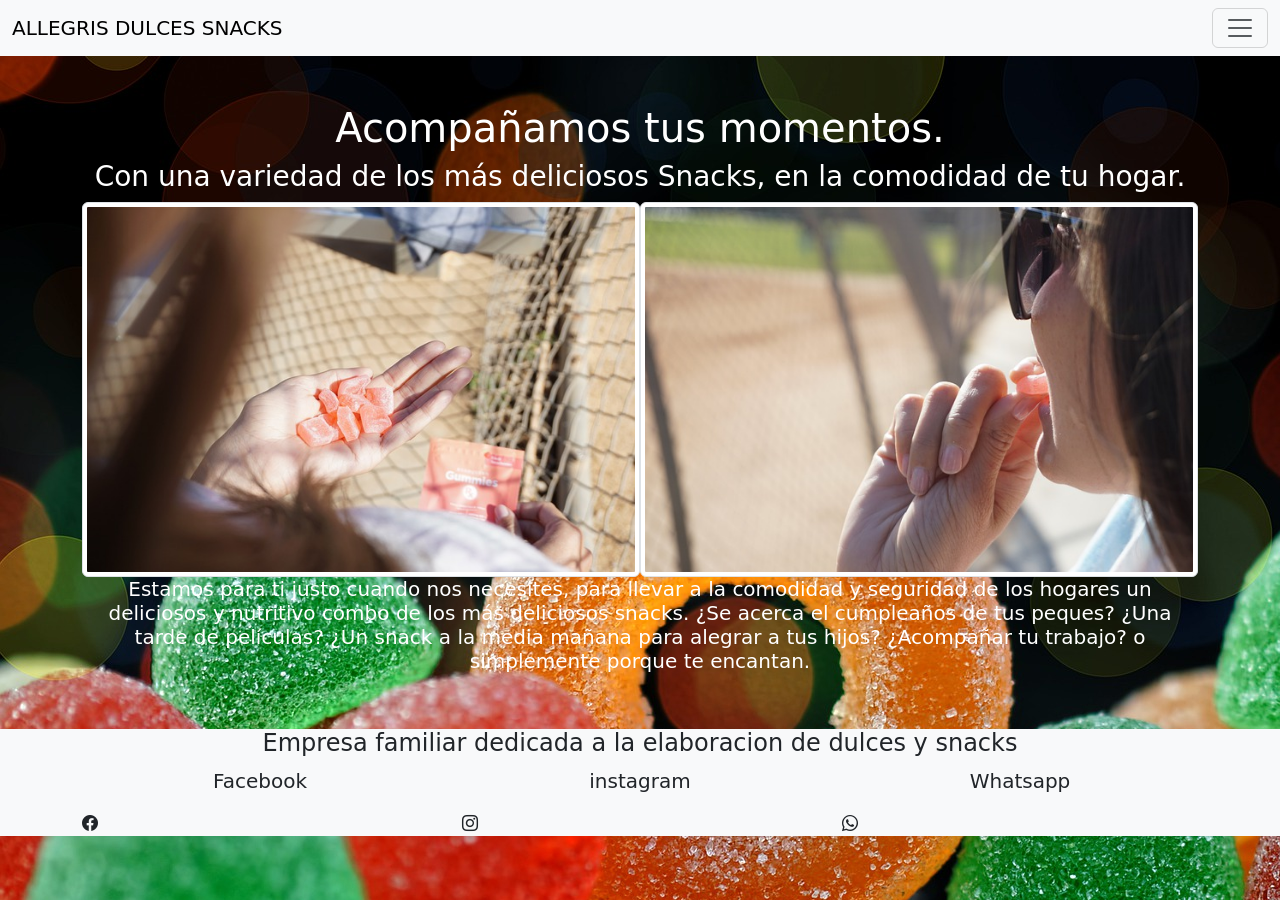
<file: index.html>
<!DOCTYPE html>
<html lang="es">
<head>
    <meta charset="UTF-8">
    <meta http-equiv="X-UA-Compatible" content="IE=edge">
    <meta name="viewport" content="width=device-width, initial-scale=1.0">
    <title>ALLEGRIS</title>
    <link rel="stylesheet" href="./css/estilo.css">
    <link href="https://cdn.jsdelivr.net/npm/bootstrap@5.1.3/dist/css/bootstrap.min.css" rel="stylesheet" integrity="sha384-1BmE4kWBq78iYhFldvKuhfTAU6auU8tT94WrHftjDbrCEXSU1oBoqyl2QvZ6jIW3" crossorigin="anonymous">
    <link rel="stylesheet" href="https://cdn.jsdelivr.net/npm/bootstrap-icons@1.7.2/font/bootstrap-icons.css">
    <link rel="shortcut icon" href="./imagenes/Captura.PNG">
    <link rel="stylesheet" href="https://unpkg.com/aos@next/dist/aos.css" />

</head>
<body class="index">
    <nav class="navbar navbar-light bg-light">
        <div class="container-fluid">
          <a class="navbar-brand" href="#">ALLEGRIS DULCES SNACKS</a>
          <button class="navbar-toggler" type="button" data-bs-toggle="collapse" data-bs-target="#navbarNav" aria-controls="navbarNav" aria-expanded="false" aria-label="Toggle navigation">
            <span class="navbar-toggler-icon"></span>
          </button>
          <div class="collapse navbar-collapse ps-5" id="navbarNav">
            <ul class="navbar-nav p">
              <li class="nav-item">
                <a class="nav-link active" aria-current="page" href="./views/encuentranos.html">ENCUENTRANOS</a>
              </li>
              <li class="nav-item">
                <a class="nav-link" href="./views/nosotros.html">NOSOTROS</a>
              </li>
              <li class="nav-item">
                <a class="nav-link" href="./views/productos.html">PRODUCTOS</a>
              </li>
              <li class="nav-item">
                <a class="nav-link" href="./views/contacto.html">CONTACTOS</a>
              </li>
            </ul>
          </div>
        </div>
      </nav>
      <section>
        <div class="container mt-5">
          <div class="grid">
            <div class="row">
              <div class="col-12 col-md-12"></div>
              <h1 data-aos="fade-down-right" class="col-md-12 text-center text-white">Acompañamos tus momentos.</h1>
              <h3 data-aos="fade-down-right" class="text-center text-white">Con una variedad de los más deliciosos Snacks, en la comodidad de tu hogar.</h3>
              <div data-aos="fade-up" class="col-12 col-md-12">
                <img src="./imagenes/imagenhome.jpg" class="img-thumbnail rounded float-end col-6" alt="">
                <img src="./imagenes/imagenhome2.jpg" class="img-thumbnail rounded float-end col-6" alt="">
              <div class="col-12 col-md-12">
                  <h5 data-aos="fade-down-left" class="text-center text-white">Estamos para ti justo cuando nos necesites, para llevar a la comodidad y seguridad de los hogares un deliciosos y nutritivo combo de los más deliciosos snacks. ¿Se acerca el cumpleaños de tus peques? ¿Una tarde de películas? ¿Un snack a la media mañana para alegrar a tus hijos? ¿Acompañar tu trabajo? o simplemente porque te encantan.</h5>
                </div>
                </div>
            </div>
            </div>
        </div>
      </section>

      <footer class="mt-5 bg-light">
        <div class="container">
          <div class="row">
            <h4 class="text-center">Empresa familiar dedicada a la elaboracion de dulces y snacks</h4>
            <div class="col">
              <p class="fs-5 text-center">Facebook</p>
              <i class="bi bi-facebook"></i>
            </div>
            <div class="col order-5">
              <p class="fs-5 text-center">Whatsapp</p>
              <i class="bi bi-whatsapp"></i>
            </div>
            <div class="col order-1">
              <p class="fs-5 text-center">instagram</p>
                <i class="bi bi-instagram"><a href="https://www.facebook.com/"></a></i>
            </div>
          </div>
        </div>
        </footer>

      
        
        
        
        

    


















    <script src="https://cdn.jsdelivr.net/npm/bootstrap@5.1.3/dist/js/bootstrap.bundle.min.js" integrity="sha384-ka7Sk0Gln4gmtz2MlQnikT1wXgYsOg+OMhuP+IlRH9sENBO0LRn5q+8nbTov4+1p" crossorigin="anonymous"></script>
    <script src="https://unpkg.com/aos@next/dist/aos.js"></script>
  <script>
    AOS.init();
  </script>
</body>
</html>
</file>
<file: css/estilo.css>
* {
    margin: 0%;
    padding: 0%;
    box-sizing: border-box;
}
.index {
    background-image: url(../imagenes/candies-g8643387bd_1920.jpg);
    width: 100%;
    height: auto;
}
</file>
